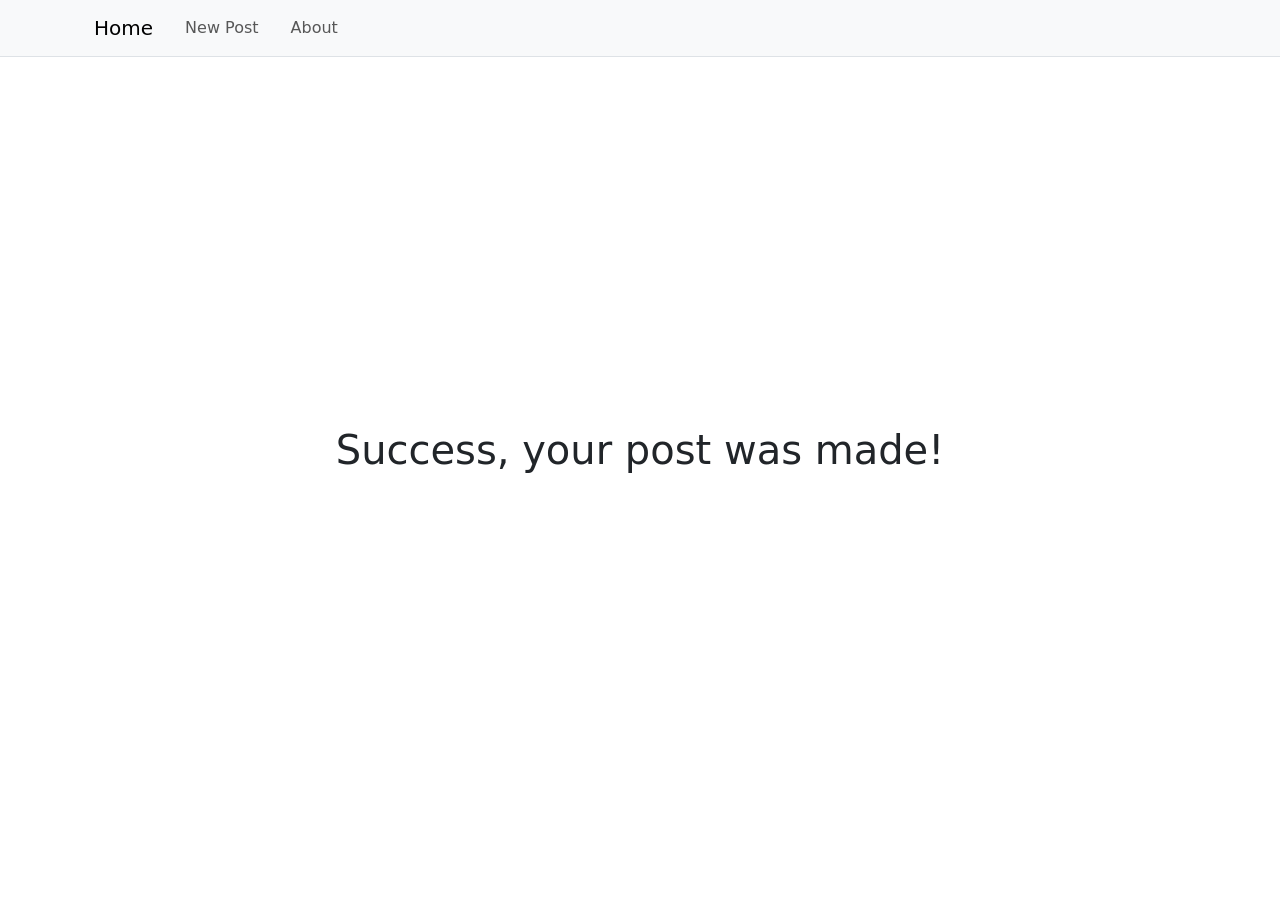
<file: templates/success.html>
<!DOCTYPE html>
<html lang="en">
<head>
    <meta charset="UTF-8">
    <meta name="viewport" content="width=device-width, initial-scale=1.0">
    <title>Document</title>
    <link href="https://cdn.jsdelivr.net/npm/bootstrap@5.3.8/dist/css/bootstrap.min.css" rel="stylesheet" integrity="sha384-sRIl4kxILFvY47J16cr9ZwB07vP4J8+LH7qKQnuqkuIAvNWLzeN8tE5YBujZqJLB" crossorigin="anonymous">
</head>
<body>
    <nav class="navbar border-bottom border-body container-fluid bg-light">
        <div class="container g-5 justify-content-start">
            <a class="navbar-brand text-decoration-none pr-3" href="/">Home</a>
            <a class="navbar-text text-decoration-none px-3" href="/newpost">New Post</a>
            <a class="navbar-text text-decoration-none px-3" href="https://luish-uk.github.io/">About</a>
        </div>
    </nav>
    <div class="position-absolute top-50 start-50 translate-middle">
        <h1 class="pt-2 text-center">Success, your post was made!</h1>
    </div>
</body>
</html>
</file>
